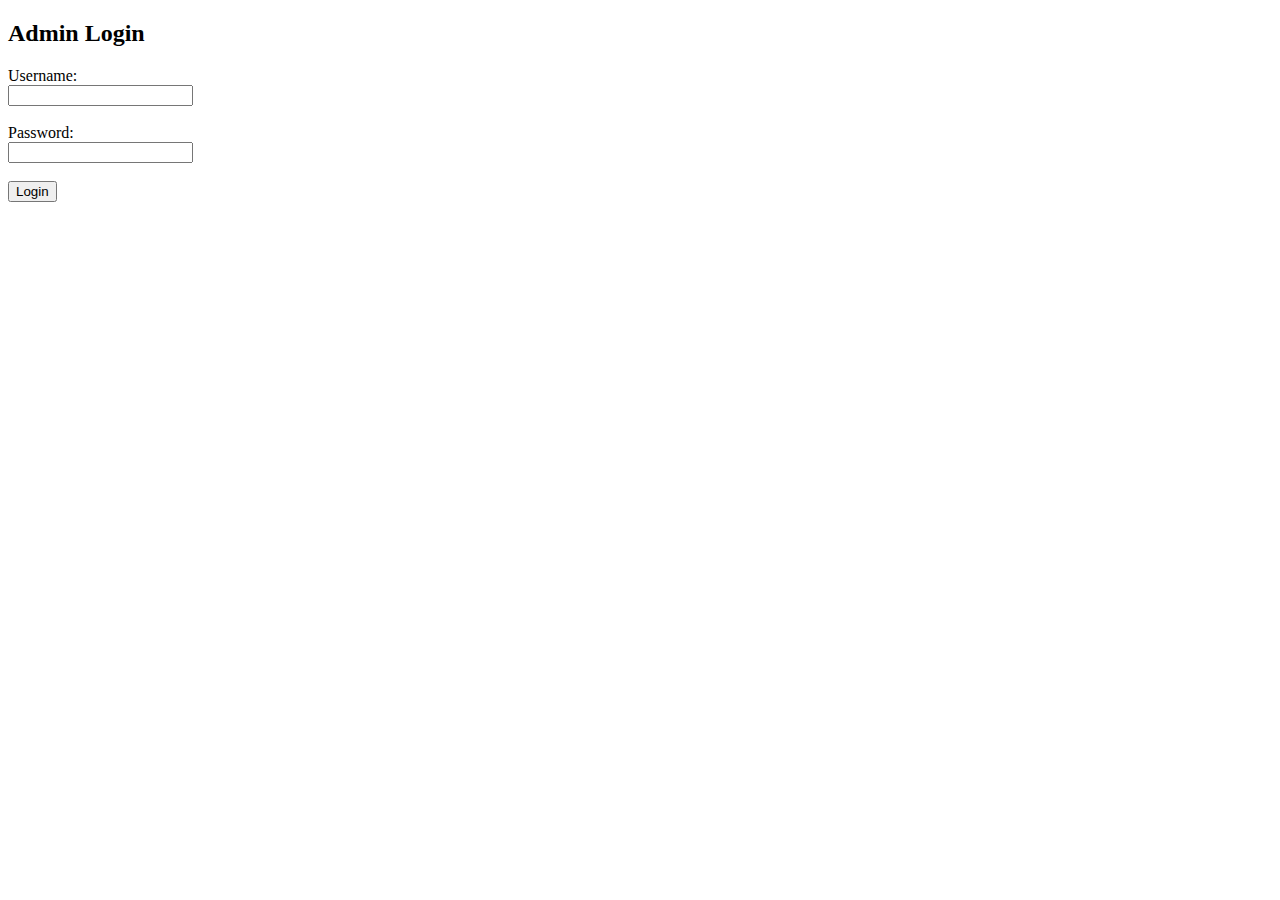
<file: templates/admin_login.html>
<!DOCTYPE html>
<html>
<head>
    <title>Admin Login</title>
</head>
<body>

<h2>Admin Login</h2>

<form action="/admin_login" method="POST">
    <label>Username:</label><br>
    <input type="text" name="username"><br><br>

    <label>Password:</label><br>
    <input type="password" name="password"><br><br>

    <button type="submit">Login</button>
</form>

</body>
</html>
</file>
